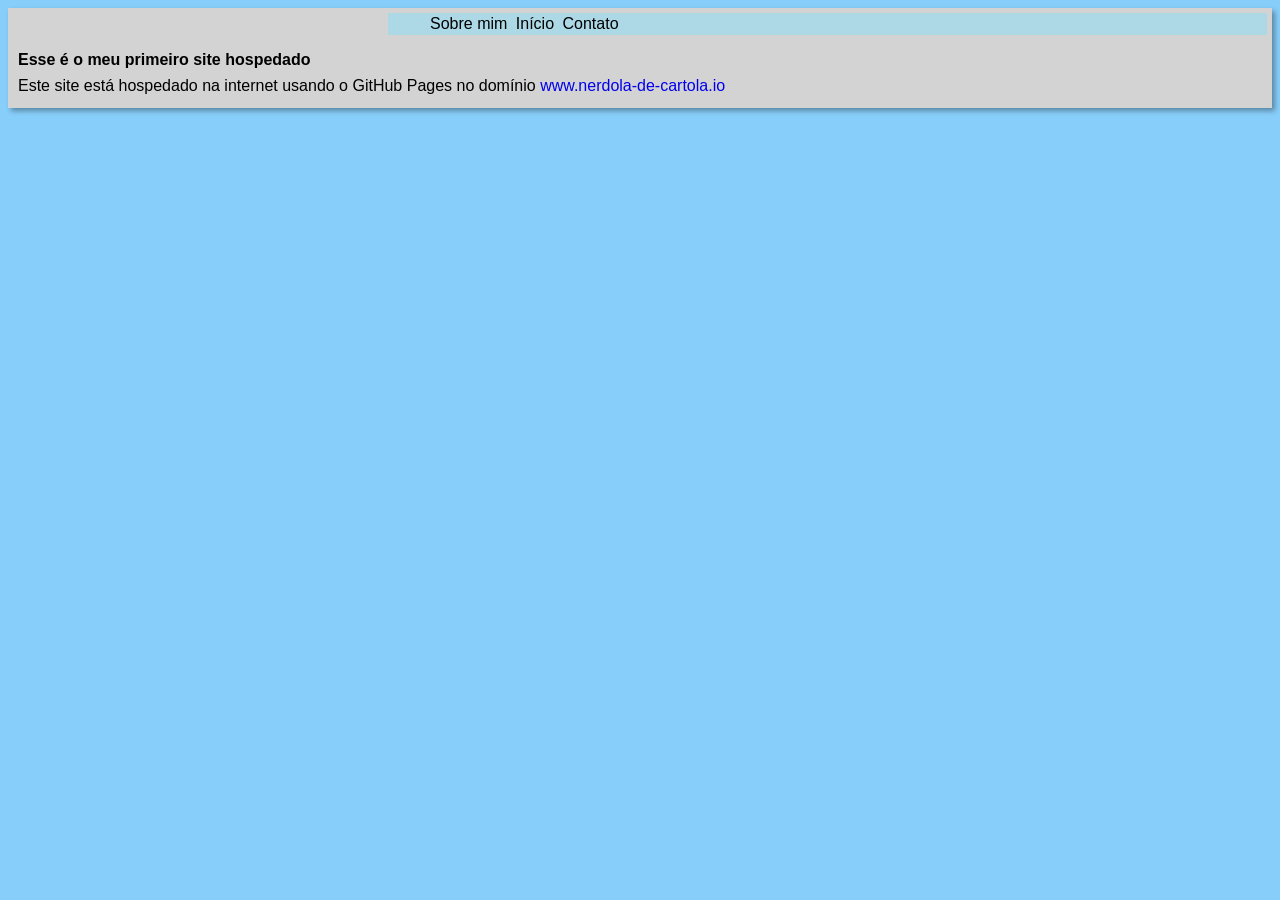
<file: index.html>
<!DOCTYPE html>
<html lang="en">
<head>
    <meta charset="UTF-8">
    <meta http-equiv="X-UA-Compatible" content="IE=edge">
    <meta name="viewport" content="width=device-width, initial-scale=1.0">
    <title>Meu primeiro site hospedado no GitHub</title>
    <link rel="stylesheet" href="style.css">
</head>
<body>
    <main>
        <header>
            <ul>
                <li>Sobre mim</li>
                <li>Início</li>
                <li>Contato</li>
            </ul>
        </header>
        <h1>Esse é o meu primeiro site hospedado</h1>
        <p>Este site está hospedado na internet usando o GitHub Pages no domínio <a href="https://nerdola-de-cartola.github.io/site/">www.nerdola-de-cartola.io</a></p>
    </main>
</body>
</html>
</file>
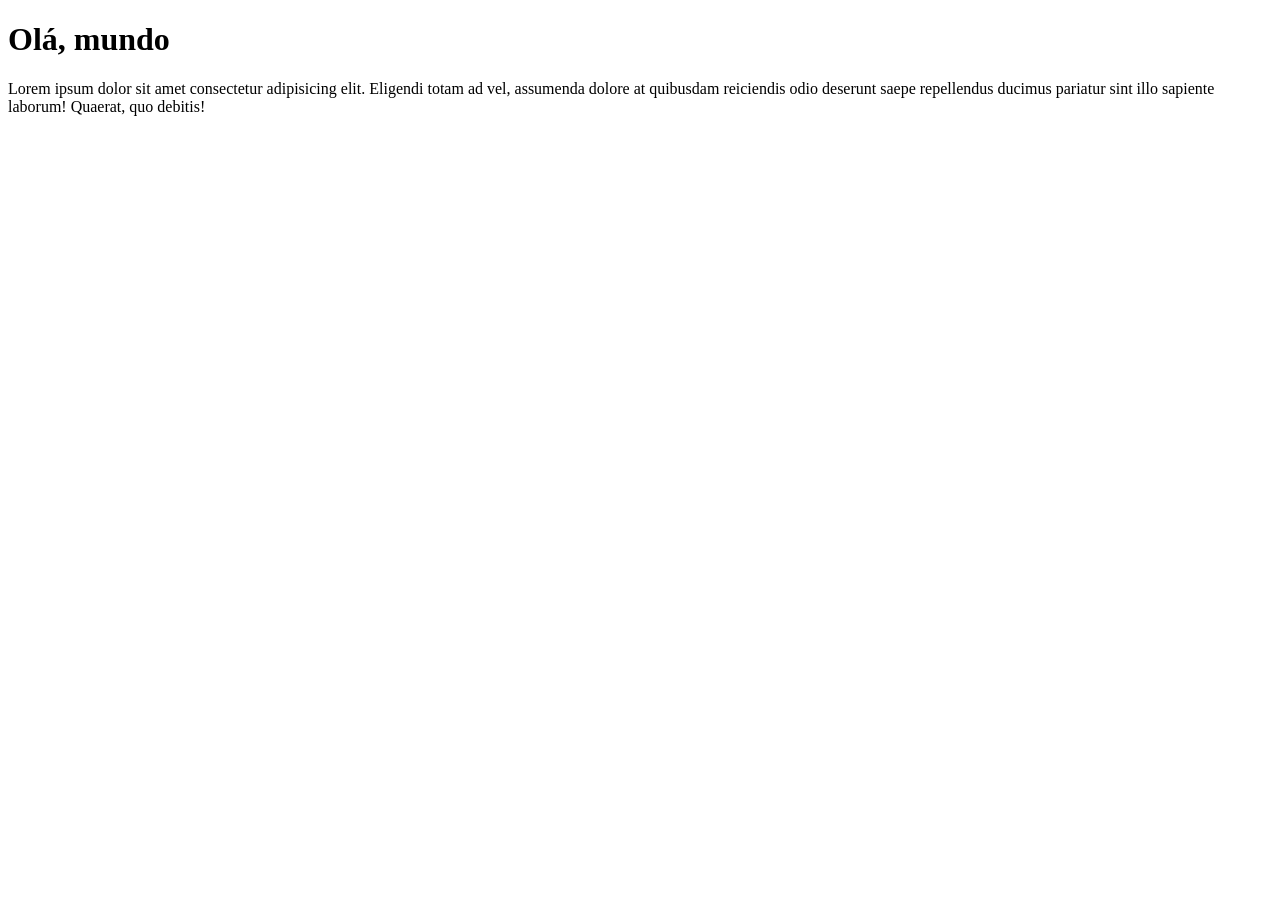
<file: site-exemplo/index.html>
<!DOCTYPE html>
<html lang="en">
<head>
    <meta charset="UTF-8">
    <meta http-equiv="X-UA-Compatible" content="IE=edge">
    <meta name="viewport" content="width=device-width, initial-scale=1.0">
    <title>Meu primeiro site em repositório</title>
</head>
<body>
    <h1>Olá, mundo</h1>
    <p>Lorem ipsum dolor sit amet consectetur adipisicing elit. Eligendi totam ad vel, assumenda dolore at quibusdam reiciendis odio deserunt saepe repellendus ducimus pariatur sint illo sapiente laborum! Quaerat, quo debitis!</p>
</body>
</html>
</file>
<file: style.css>
* {
    font-family: Arial, Helvetica, sans-serif;
    font-size: 16px;
}

body {
    background-color: lightskyblue;
}

main {
    margin: auto;
    padding: 5px;
    background-color: lightgrey;
    box-shadow: 3px 3px 5px rgba(0, 0, 0, 0.342);
}

p, h1 {
    margin: 8px 5px;
}

a{
    text-decoration: none;
}

ul {
    margin-top: 0px;
    margin-left: 375px;
    background-color: lightblue;
}

li {
    display: inline-block;
    margin: 2px;
}
</file>
